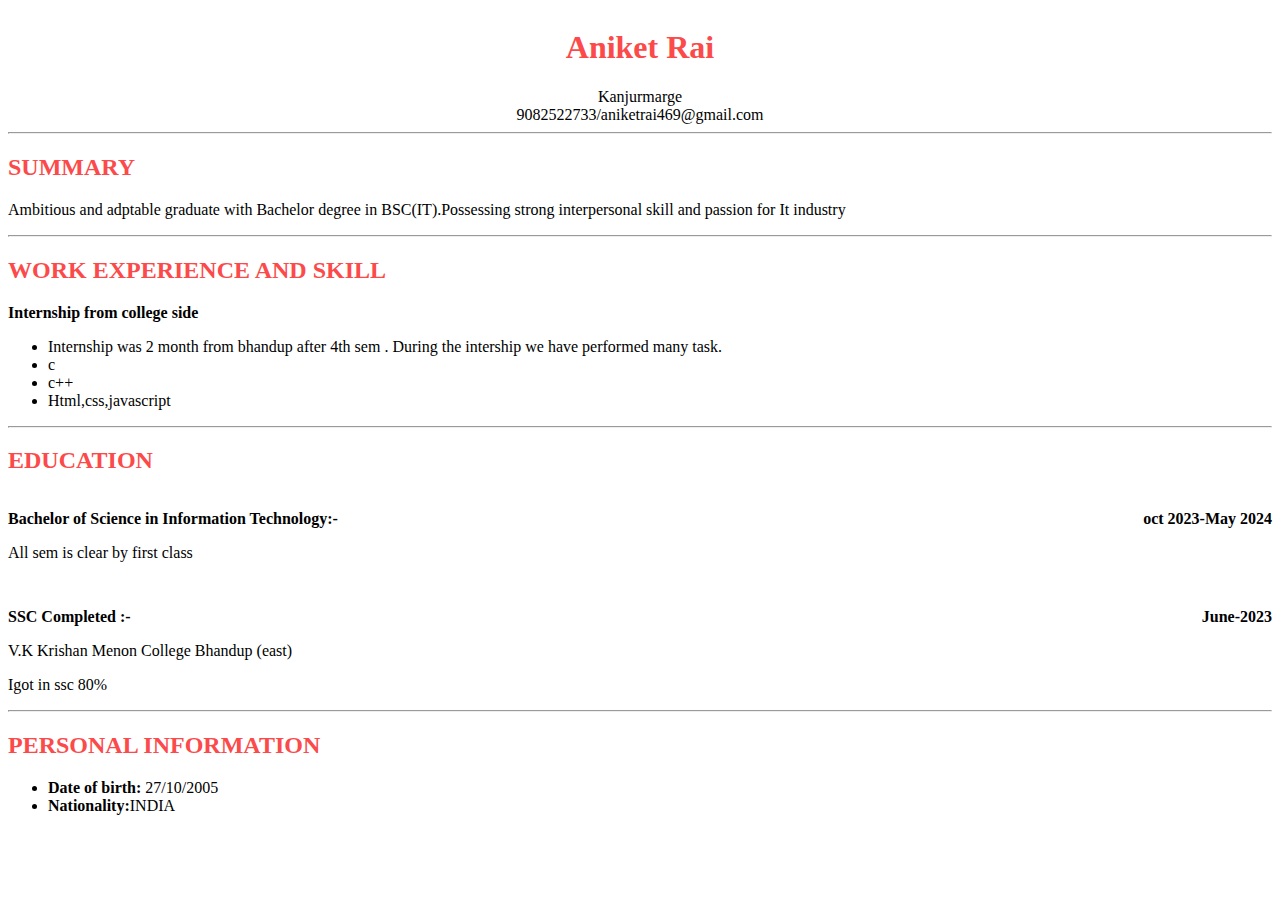
<file: index.html>
<!DOCTYPE html>
<html lang="en">

<head>
    <meta charset="UTF-8">
    <meta name="viewport" content="width=device-width, initial-scale=1.0">
    <title>Document</title>

</head>

<body>
    <div style="display:flex;flex-direction: column; align-items: center;">
        <h1 style="color: rgb(252, 74, 74) ;">Aniket Rai</h1>
        <P style="padding: 0%; margin: 0%;">Kanjurmarge</P>
        <P style="padding: 0%; margin: 0%;">9082522733/aniketrai469@gmail.com</P>
    </div>
    <hr>
    <div>
        <h2 style="color:rgb(252, 74, 74)">SUMMARY</h2>
        <P>Ambitious and adptable graduate with Bachelor degree in BSC(IT).Possessing strong interpersonal skill and
            passion for It industry </P>
    </div>
    <hr>
    <div>
        <h2 style="color: rgb(252, 74, 74);"> WORK EXPERIENCE AND SKILL</h2>
        <p> <b>Internship from college side</b></p>
        <ul>
            <li>Internship was 2 month from bhandup after 4th sem . During the intership we have performed many task.
            </li>
            <li> c</li>
            <li>c++</li>
            <li>Html,css,javascript</li>
        </ul>
    </div>
    <hr>
    <div>
        <h2 style="color: rgb(252, 74, 74);">EDUCATION</h2>
        <div style="display: flex;justify-content: space-between;">
            <p><b>Bachelor of Science in Information Technology:-</b></p>
            <p> <b> oct 2023-May 2024</b> </p>
        </div>
        <p style="padding: 0%; margin: 0%;"> All sem is clear by first class</p>
        <div style="display: flex;justify-content: space-between; margin-top: 30px;">
            <p><b>SSC Completed :-</b></p>
            <p> <b> June-2023</b> </p>
        </div>
        <p style="padding: 0%; margin: 0%;"> V.K Krishan Menon College Bhandup (east)</p>
        <p>Igot in ssc 80%</p>
    </div>
    <hr>
    <div>
        <h2 style="color: rgb(252, 74, 74);">PERSONAL INFORMATION </h2>
        <ul>
            <li><b>Date of birth:</b> 27/10/2005</li>
            <li><b>Nationality:</b>INDIA</li>
        </ul>
    </div>
</body>

</html>
</file>
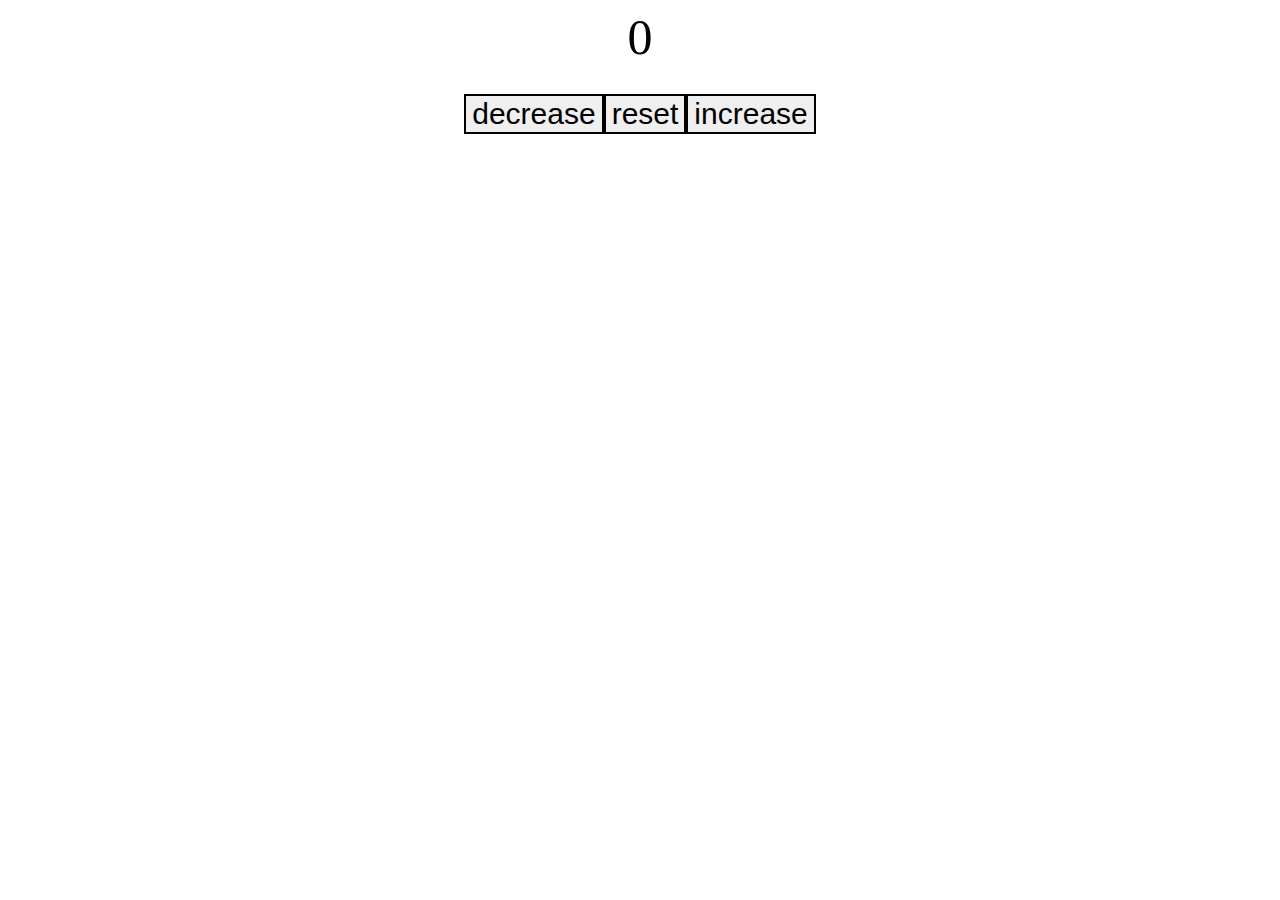
<file: task3/index.html>
<!DOCTYPE html>
<html lang="en">
<head>
    <meta charset="UTF-8">
    <meta name="viewport" content="width=device-width, initial-scale=1.0">
    <link rel="stylesheet" href="style.css">
    <title>Document</title>
</head>
<body>
    
    <label id="countLabel">0</label><br/>
    <div id="count">
     <button id="decreaseBtn">decrease</button>
    <button id="resetBtn">reset</button>
    <button id="increaseBtn">increase</button>
</div>
<script src="./script.js"></script>
</body>
</html>
</file>
<file: task3/style.css>
#countLabel{
    display: block;
    font-size: 50px;
    text-align: center;
}
#increaseBtn{
    font-size: 30px;
    border: 2px solid #000;
    
    
}
#resetBtn{
    font-size: 30px;
    border: 2px solid #000;
    
}
#decreaseBtn{
    font-size: 30px;
    border: 2px solid #000;
    
}
#count{
    display: flex;
    align-items: center;
    justify-content: center;
    padding: 10px;
}
</file>
